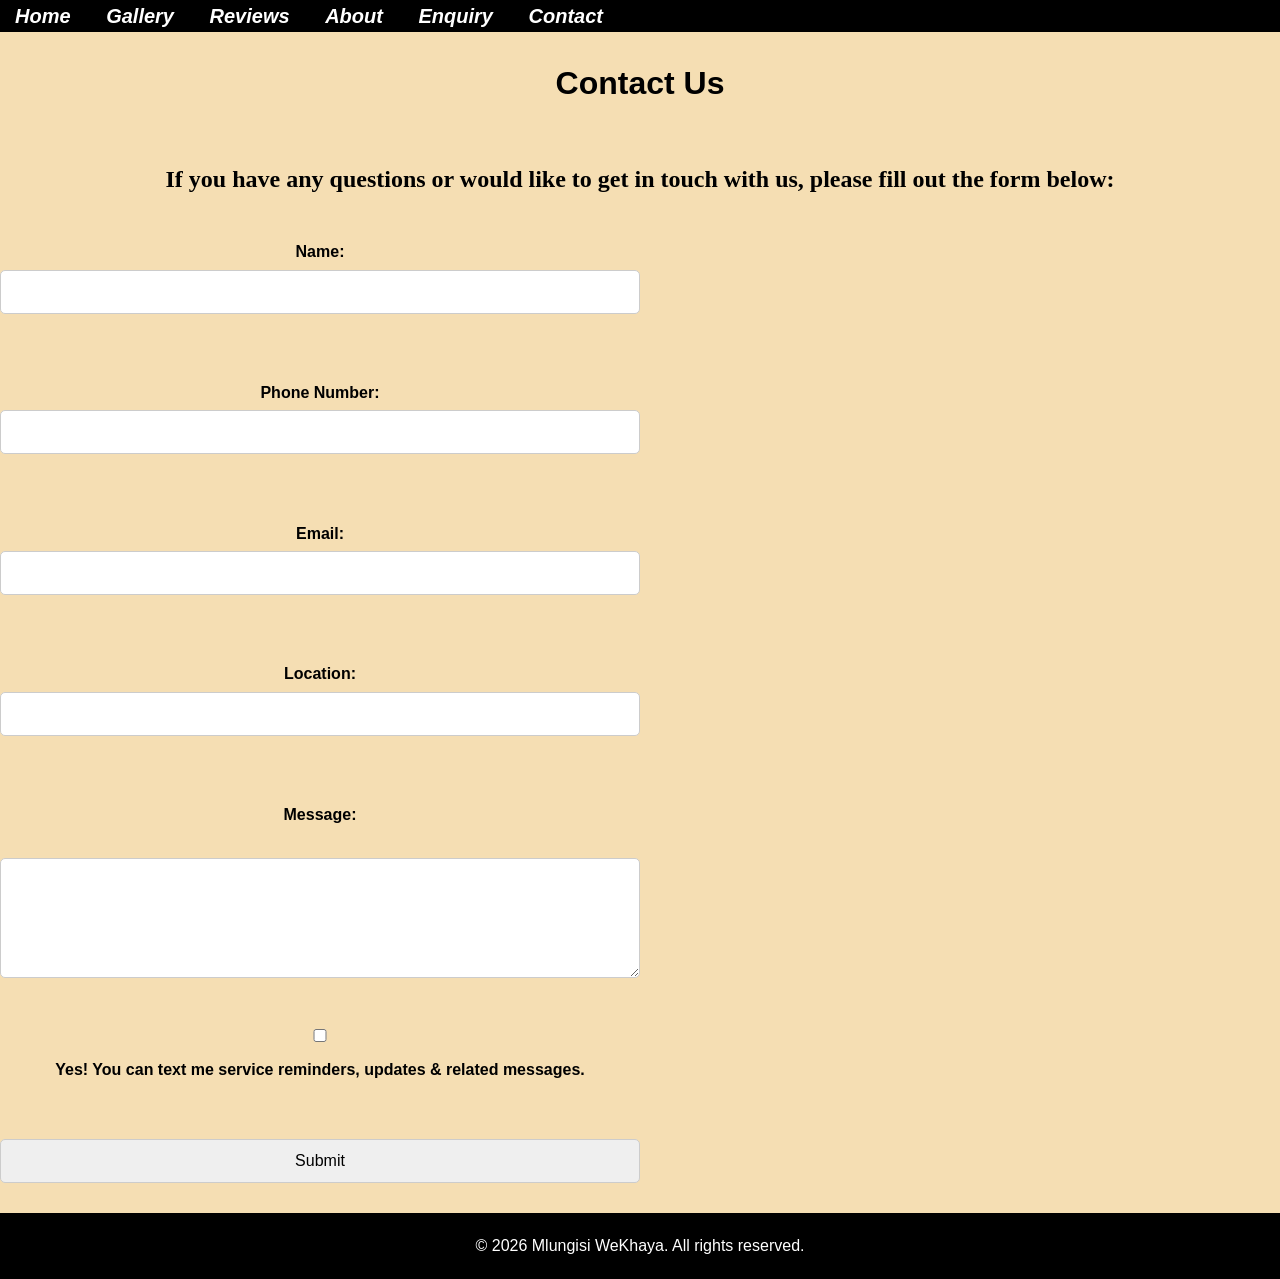
<file: Mlungisi WeKhaya/contact.html>
<!DOCTYPE html>
<html lang="en">
<head>

    <title>Home - My Simple Website</title>
</head>
<body>
    <!-- Site navigation -->
    <nav>
        <a href="index.html">Home</a>
        <a href="gallery.html">Gallery</a>
        <a href="reviews.html">Reviews</a>
        <a href="about.html">About</a>
        <a href="enquiry.html">Enquiry</a>
        <a href="contact.html">Contact</a>
    </nav>

    <!-- External stylesheet link -->
    <link rel="stylesheet" href="style.css">

    <!-- Main contact form section -->
    <main>

        <br>
        <!-- Page heading -->
        <h1 style="font-family: Impact, Haettenschweiler, 'Arial Narrow Bold', sans-serif;">Contact Us</h1>
        
        <br><br>
        <!-- Contact instruction text -->
        <h2 style="font-family: italic;">If you have any questions or would like to get in touch with us, please fill out the form 
            below:</h2>

        <br>

        <!-- Customer enquiry form -->
        <form>
            <label for="name">Name:</label>
            <input type="text" id="name" name="name"><br><br>

            <label for="phone number">Phone Number:</label>
            <input type="text" id="phone number" name="phone number"><br><br>

            <label for="email">Email:</label>
            <input type="email" id="email" name="email"><br><br>

            <label for="location">Location:</label>
            <input type="text" id="location" name="location"><br><br>

            <!-- Message field -->
            <label for="message">Message:</label><br>
            <textarea id="message" name="message"></textarea><br><br>

            <!-- SMS reminder opt-in -->
            <input type="checkbox" id="yes" name="service reminder" value="yes">
            <label for="yes">Yes! You can text me service reminders, updates & related messages.</label>

            <br><br>

            <!-- Submit form button -->
            <input type="submit" value="Submit">
        </form>
    </main>

    <!-- Footer with copyright information -->
    <footer>
        <p>&copy; 2026 Mlungisi WeKhaya. All rights reserved.</p>
    </footer>
</body>
</html>
</file>
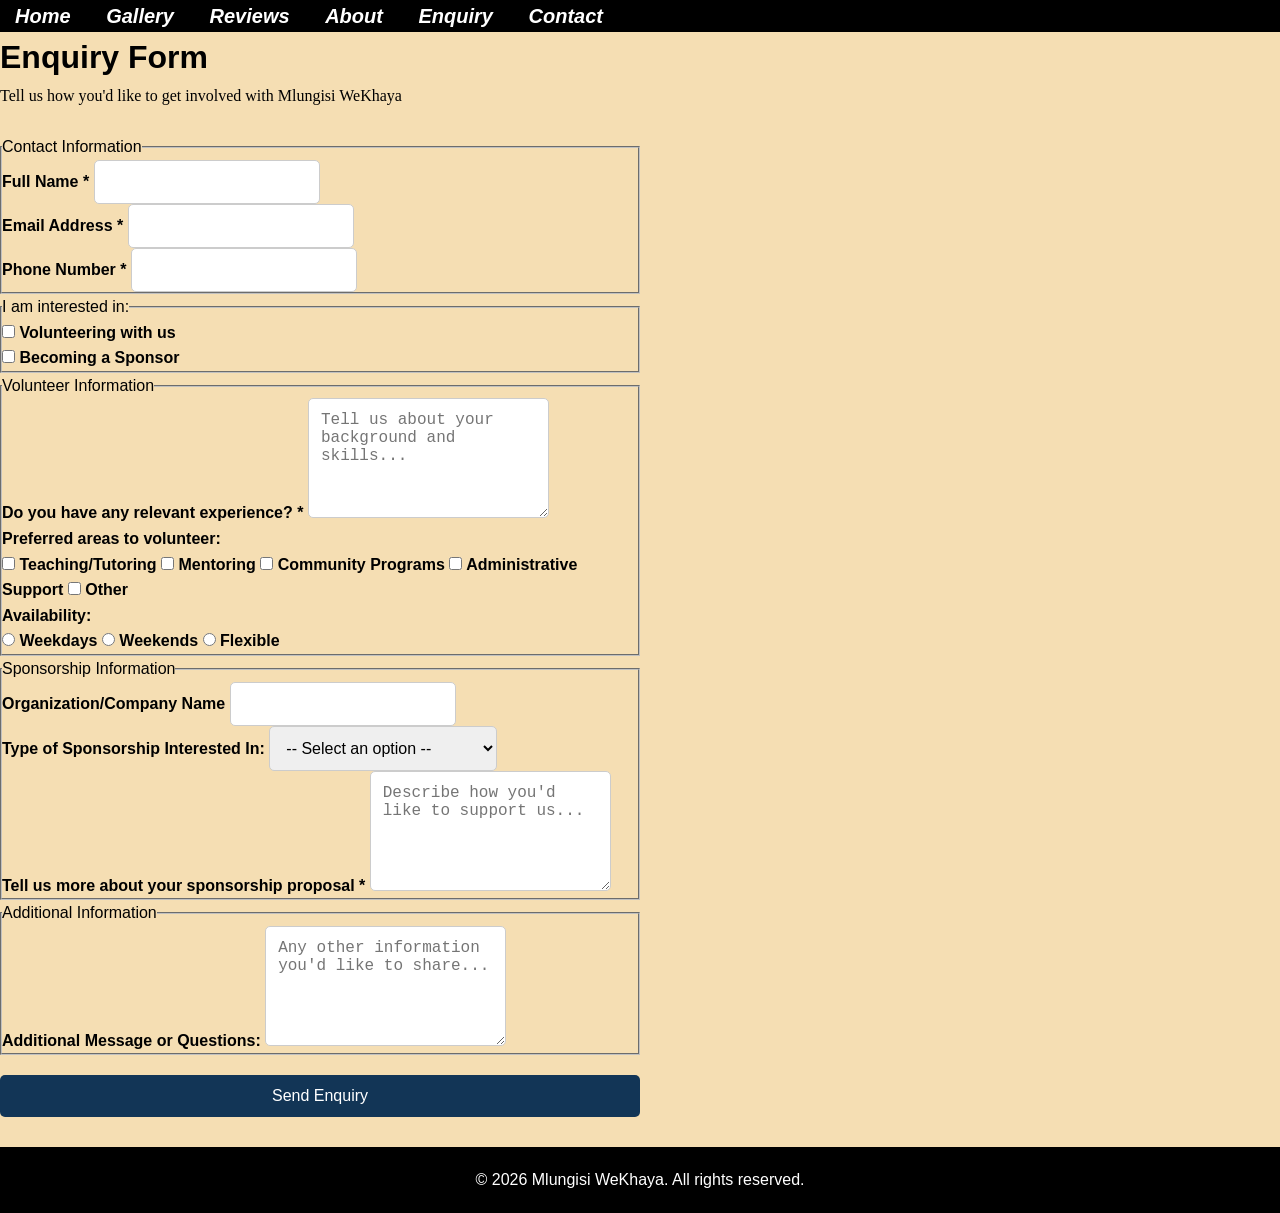
<file: Mlungisi WeKhaya/enquiry.html>
<!DOCTYPE html>
<html lang="en">
<head>
    
    <title>Enquiry - Mlungisi WeKhaya</title>
</head>
<body>
    <!-- Site navigation -->
    <nav>
        <a href="index.html">Home</a>
        <a href="gallery.html">Gallery</a>
        <a href="reviews.html">Reviews</a>
        <a href="about.html">About</a>
        <a href="enquiry.html">Enquiry</a>
        <a href="contact.html">Contact</a>
    </nav>

    <!-- External stylesheet link -->
    <link rel="stylesheet" href="style.css">

    <!-- Main page heading -->
    <h1 style="font-family: Impact, Haettenschweiler, 'Arial Narrow Bold', sans-serif;">Enquiry Form</h1>
    
    <!-- Introductory text -->
    <p style="font-family: italic;">Tell us how you'd like to get involved with Mlungisi WeKhaya</p>

    <br>

    <!-- Enquiry form starts here -->
    <form method="POST" action="#">
        
        <!-- Contact information section -->
        <fieldset>
            <legend>Contact Information</legend>

            <div>
                <label for="fullName">Full Name <span>*</span></label>
                <input type="text" id="fullName" name="fullName" required>
            </div>

            <div>
                <label for="email">Email Address <span>*</span></label>
                <input type="email" id="email" name="email" required>
            </div>

            <div>
                <label for="phone">Phone Number <span>*</span></label>
                <input type="tel" id="phone" name="phone" required>
            </div>
        </fieldset>

        <!-- Interest selection section -->
        <fieldset>
            <legend>I am interested in:</legend>

            <div>
                <label>
                    <input type="checkbox" name="enquiryType" value="volunteer">
                    Volunteering with us
                </label>
            </div>

            <div>
                <label>
                    <input type="checkbox" name="enquiryType" value="sponsor">
                    Becoming a Sponsor
                </label>
            </div>
        </fieldset>

        <!-- Volunteer details section -->
        <fieldset>
            <legend>Volunteer Information</legend>

            <div>
                <label for="experience">Do you have any relevant experience? <span>*</span></label>
                <textarea id="experience" name="experience" placeholder="Tell us about your background and skills..."></textarea>
            </div>

            <div>
                <label>Preferred areas to volunteer:</label>
                <div>
                    <label>
                        <input type="checkbox" name="volunteerArea" value="teaching">
                        Teaching/Tutoring
                    </label>
                    <label>
                        <input type="checkbox" name="volunteerArea" value="mentoring">
                        Mentoring
                    </label>
                    <label>
                        <input type="checkbox" name="volunteerArea" value="community">
                        Community Programs
                    </label>
                    <label>
                        <input type="checkbox" name="volunteerArea" value="admin">
                        Administrative Support
                    </label>
                    <label>
                        <input type="checkbox" name="volunteerArea" value="other">
                        Other
                    </label>
                </div>
            </div>

            <div>
                <label>Availability:</label>
                <div>
                    <label>
                        <input type="radio" name="availability" value="weekdays">
                        Weekdays
                    </label>
                    <label>
                        <input type="radio" name="availability" value="weekends">
                        Weekends
                    </label>
                    <label>
                        <input type="radio" name="availability" value="flexible">
                        Flexible
                    </label>
                </div>
            </div>
        </fieldset>

        <!-- Sponsorship details section -->
        <fieldset>
            <legend>Sponsorship Information</legend>

            <div>
                <label for="organization">Organization/Company Name</label>
                <input type="text" id="organization" name="organization">
            </div>

            <div>
                <label for="sponsorshipType">Type of Sponsorship Interested In:</label>
                <select id="sponsorshipType" name="sponsorshipType">
                    <option value="">-- Select an option --</option>
                    <option value="financial">Financial Sponsorship</option>
                    <option value="product">Product/Service Donation</option>
                    <option value="event">Event Sponsorship</option>
                    <option value="project">Project Sponsorship</option>
                    <option value="other">Other</option>
                </select>
            </div>

            <div>
                <label for="sponsorMessage">Tell us more about your sponsorship proposal <span>*</span></label>
                <textarea id="sponsorMessage" name="sponsorMessage" placeholder="Describe how you'd like to support us..."></textarea>
            </div>
        </fieldset>

        <!-- Additional information section -->
        <fieldset>
            <legend>Additional Information</legend>

            <div>
                <label for="message">Additional Message or Questions:</label>
                <textarea id="message" name="message" placeholder="Any other information you'd like to share..."></textarea>
            </div>
        </fieldset>

        <!-- Submit enquiry button -->
        <button type="submit">Send Enquiry</button>
    </form>

    <!-- Footer with copyright information -->
    <footer>
        <p>&copy; 2026 Mlungisi WeKhaya. All rights reserved.</p>
    </footer>
</body>
</html>
</file>
<file: Mlungisi WeKhaya/style.css>
/*---------------------------------------------------------------
GENERAL PAGE STYLING
---------------------------------------------------------------*/

/* Remove default spacing and use a readable font */
* {
    margin: 0;
    padding: 0;
    box-sizing: border-box;
}

/* Style the entire webpage */
body {
font-family: Arial, sans-serif;
line-height: 1.6;
background-color:wheat;
color: black;

}
main {
    text-align: center;
}
/*---------------------------------------------------------------   
HEADER
---------------------------------------------------------------*/

header {
background-color:black;
color: white;
padding: 20px;
text-align: center}

/* website title */
header h1 {
    margin-bottom: 100px;
    text-align: center;
}
/*---------------------------------------------------------------
NAVIGATION
---------------------------------------------------------------*/
.navbar-links {
    align-items: left;
}
nav a {

color: white;
text-decoration: none;
margin: 0 15px;
font-weight: bold;
font-style: italic;
}

nav {
  background-color: black;
  font-size: 20px;
}


/* Change link appearance when mouse is over it */
nav a:hover {
color: #ffd166;
}

/*---------------------------------------------------------------
MAIN CONTENT
----------------------------------------------------------------*/

main {
min-height: 70vh;}

/*---------------------------------------------------------------
HERO SECTION
---------------------------------------------------------------*/

.hero {
    text-align: center;
    padding: 80px 20px;
    background-color: #dff3ff;
}

.hero h2 {
    font-size: 36px;
    margin-bottom: 15px;
}

.hero p {
    font-size: 18px;
    margin-bottom: 25px;
}


/* Button used on the home page */
.button {
    display: inline-block;
    padding: 12px 25px;
    color: white;
    background-color: #123556;
    border-radius: 5px;
    text-decoration: none;
}


















/*---------------------------------------------------------------
SERVICES
---------------------------------------------------------------*/

.services {
    padding: 40px 20px;
    text-align: center;
}

.services h2 {
    margin-bottom: 25px;
}

/* Positioning the images */
.faucetimage {
    margin-left:150px;
}

.blockedtoilet {
    margin-left:220px;
}

.plumbingleak {
    margin-left:30px;
}

.cloggeddrain {
    margin-left:150px;
}

.ceilingleakage {
    margin-left:220px;
}
/* Put services cards next to each other */
.service-container {
    display: flex;
    justify-content: center;
    gap: 20px;
    flex-wrap: wrap;
}


/* Individual service card */
.service-card {
    background-color: white;
    padding: 25px;
    border-radius: 10px;
    width: 280px;


/* Creates a subtle shadow */
box-shadow: 0 2px 5px rgba(235, 217, 217, 0.15);
}

.service-card h3 {
    margin-bottom: 10px;
}


/*---------------------------------------------------------------
ABOUT / CONTENT PAGE
---------------------------------------------------------------*/

.content {
    max-width: 900px;
    margin: 40px auto;
    background-color: white;
    padding: 40px;
    border-radius: 10px;
}

.content h2 {
    margin-bottom: 15px;
}

.content p {
    margin-bottom: 20px;
}

/* Style the unordered list */
.content ul {
    margin-left: 25px;

}

/* Style the stars in reviews */
.highlight-text {
    color: #ffd700; /* Gold color for stars */
    font-size: 20px;
}

.highlight-topics {
    color: white; /* Dark blue color for topics */
    font-size: 24px;
    font-weight: bold;
}

/*---------------------------------------------------------------
CONTACT FORM
---------------------------------------------------------------*/

form {
    display: flex;
    flex-direction: column;
    width: 50%;
}

form label {
    margin-bottom: 5px;
    margin-top: 15px;
    font-weight: bold;
}

form input,
form select,
form textarea {
    padding: 12px;
    border: 1px solid #ccc;
    border-radius: 5px;
    font-size: 16px;
}

/* Set a reasonable height for the message box */
form textarea {
    min-height: 120px;
    resize: vertical;
}

/* Submit button */
form button {
    margin-top: 20px;
    padding: 12px;
    background-color: #123556;
    color: white;
    border: none;
    border-radius: 5px;
    font-size: 16px;
    cursor: pointer;
}

/* Submit button hover effect */
form button:hover {
    background-color: #1d5d9b;
}

/*---------------------------------------------------------------
FOOTER
---------------------------------------------------------------*/
footer {
    background-color: black;
    color: white;
    text-align: center;
    padding: 20px;
    margin-top: 30px;
}

/*---------------------------------------------------------------
RESPONSIVE DESIGN
---------------------------------------------------------------*/

/* These styles apply to smaller screens */
@media (max-width: 600px) {

    header h1 {
        font-size: 24px;
    }

    nav a {
        display: block;
        margin: 8px 0;
    }

    .hero h2 {
        font-size: 28px;
    }

    .content {
        margin: 20px;
        padding: 25px;
    }

    .service-card {
        width: 100%;
    }

}
</file>
